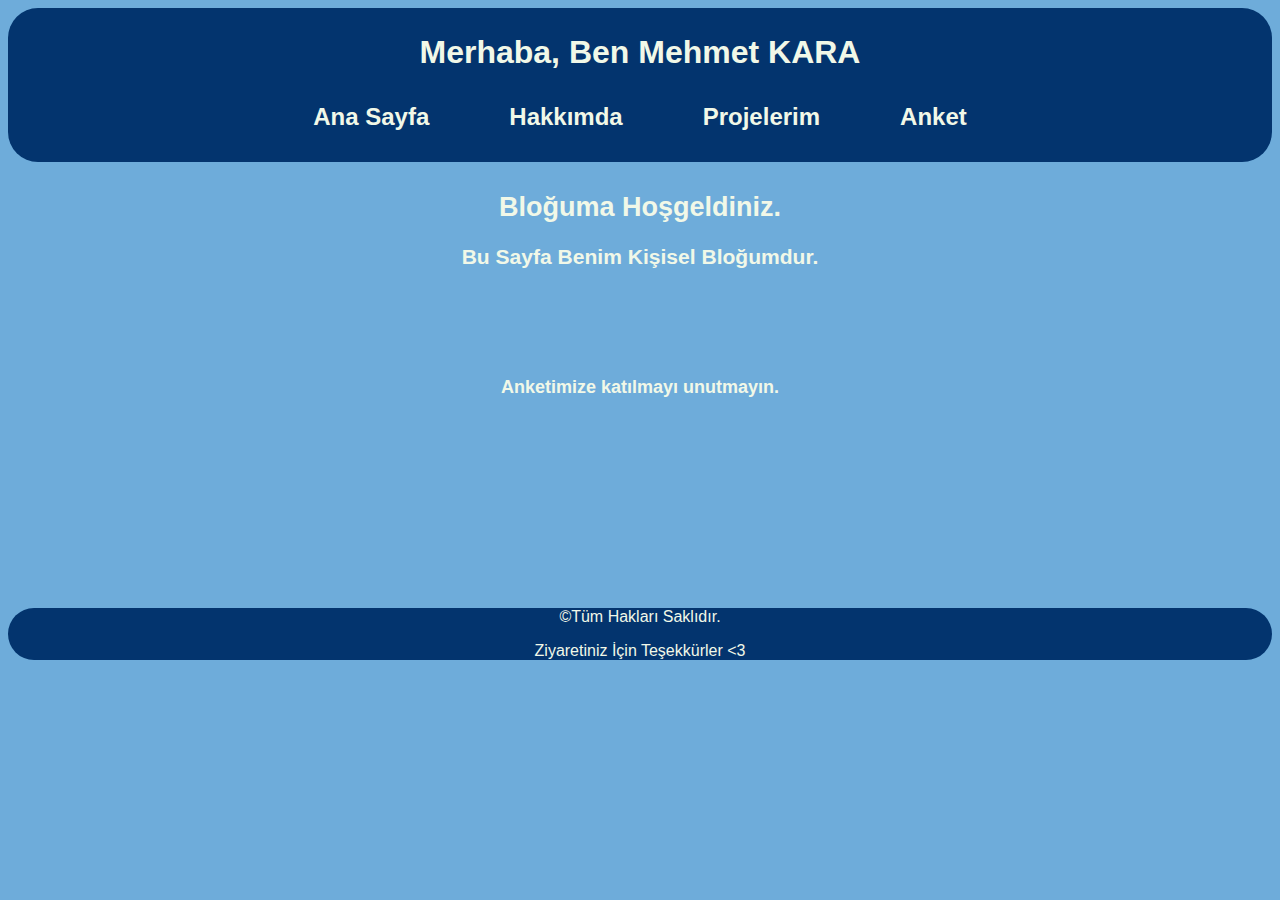
<file: index.html>
<!DOCTYPE html>
<html lang="en">
<head>
    <meta charset="UTF-8">
    <meta name="viewport" content="width=device-width, initial-scale=1.0">
    <title>Blog | Mehmet KARA</title>
    <link rel="shortcut icon" href="globe.png" type="image/x-icon">
    <link rel="stylesheet" href="style.css">
</head>
<body>
    <header>
        <div class="container">
            <h1>Merhaba, Ben Mehmet KARA</h1>
            <nav>
                <ul>
                    <li><a href="index.html">Ana Sayfa</a></li>
                    <li><a href="hakkimda.html">Hakkımda</a></li>
                    <li><a href="projelerim.html">Projelerim</a></li>
                    <li><a href="anket.html">Anket</a></li>
                </ul>
            </nav>
        </div>
    </header>
    <main> <div class="container">
        <h2>  Bloğuma Hoşgeldiniz.</h2>
        <h3>Bu Sayfa Benim Kişisel Bloğumdur.</h3>
        <br><br><br>
        <h4>Anketimize katılmayı unutmayın.</h4>
    </div></main>

    <footer>
        <div class="container">
            <p>&copy;Tüm Hakları Saklıdır.</p>
            <p>Ziyaretiniz İçin Teşekkürler <3 </p>
        </div>
    </footer>
    
</body>
</html>
</file>
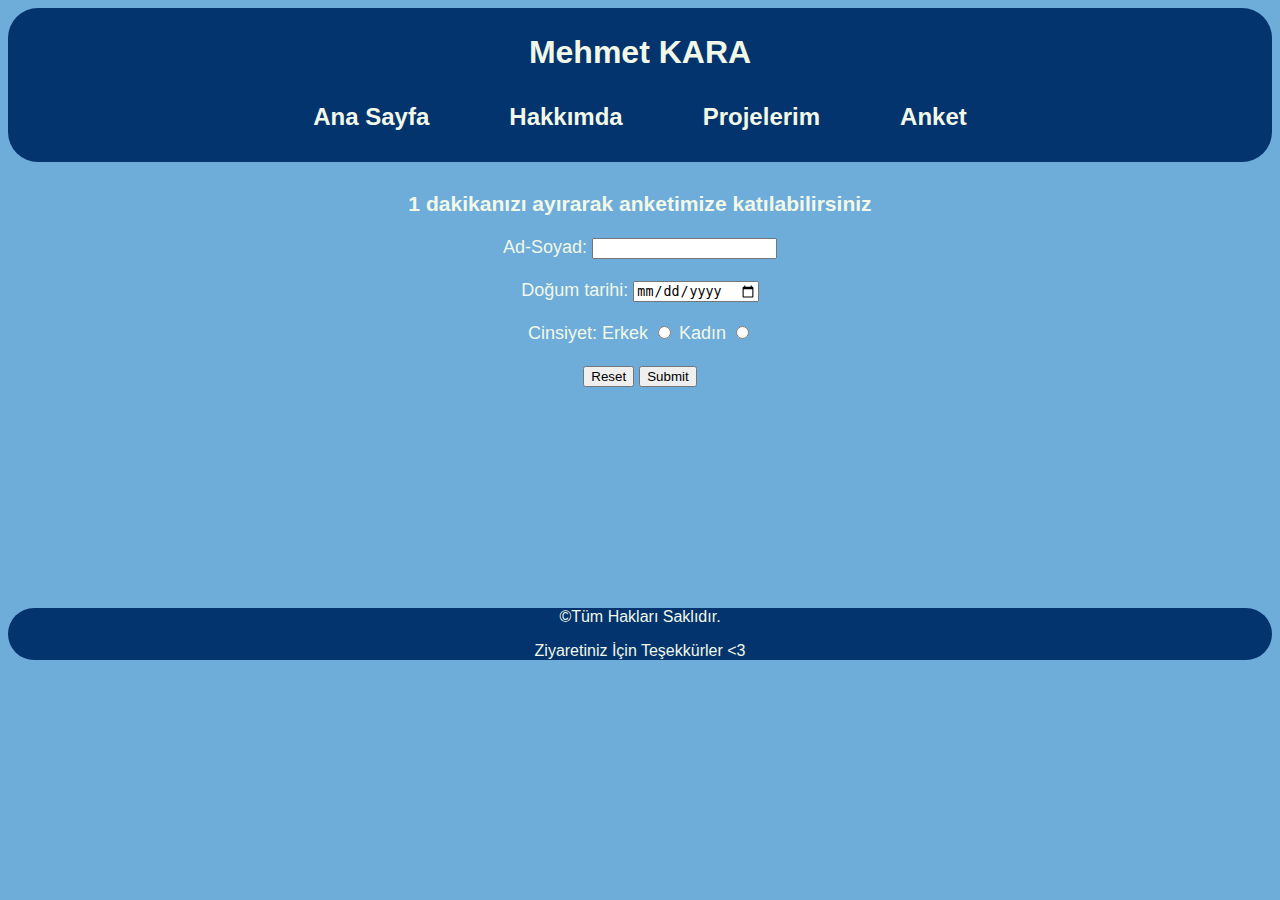
<file: anket.html>
<!DOCTYPE html>
<html lang="en">
<head>
    <meta charset="UTF-8">
    <meta name="viewport" content="width=device-width, initial-scale=1.0">
    <title>Blog | Mehmet KARA</title>
    <link rel="shortcut icon" href="globe.png" type="image/x-icon">
    <link rel="stylesheet" href="style.css">
</head>
<body>
    <header>
        <div class="container">
            <h1>Mehmet KARA</h1>
            <nav>
                <ul>
                    <li><a href="index.html">Ana Sayfa</a></li>
                    <li><a href="hakkimda.html">Hakkımda</a></li>
                    <li><a href="projelerim.html">Projelerim</a></li>
                    <li><a href="anket.html">Anket</a></li>
                </ul>
            </nav>
        </div>
    </header>
    <main> <div class="container">
        <h3>1 dakikanızı ayırarak anketimize katılabilirsiniz</h3>
        <form action="">
            <label for="">Ad-Soyad:</label>
            <input type="text">
            <br><br>

            <label for="">Doğum tarihi:</label>
            <input type="date">
            <br><br>
            <label for="">Cinsiyet:</label>
            <label for="">Erkek</label>
            <input type="radio" name="cinsiyet" id="">
            <label for="">Kadın</label>
            <input type="radio" name="cinsiyet" id="">
            <br><br>
            <input type="reset"> <input type="submit">
        </form>
        
    </div></main>

    <footer>
        <div class="container">
            <p>&copy;Tüm Hakları Saklıdır.</p>
            <p>Ziyaretiniz İçin Teşekkürler <3 </p>
        </div>
    </footer>
    
</body>
</html>
</file>
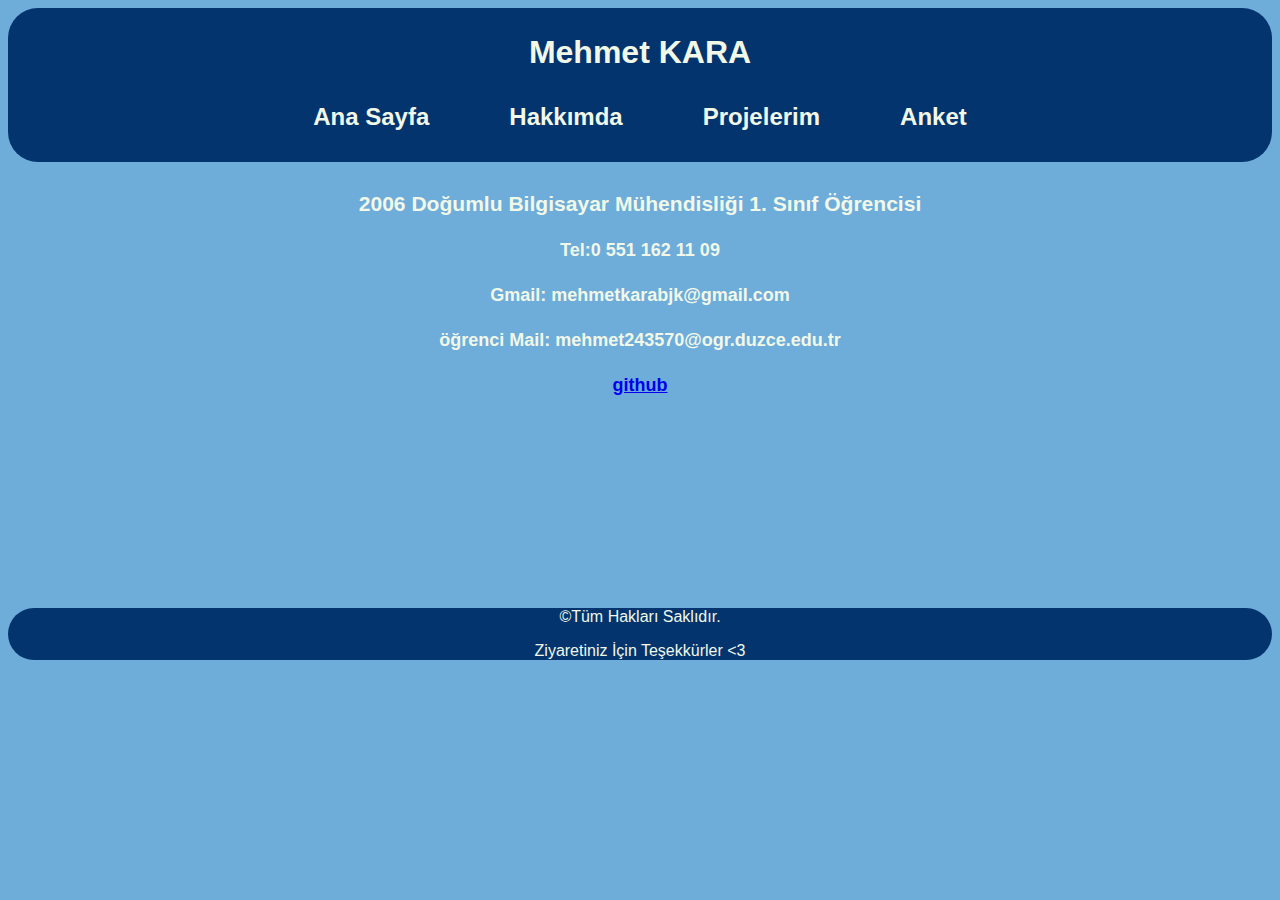
<file: hakkimda.html>
<!DOCTYPE html>
<html lang="en">
<head>
    <meta charset="UTF-8">
    <meta name="viewport" content="width=device-width, initial-scale=1.0">
    <title>Blog | Mehmet KARA</title>
    <link rel="shortcut icon" href="globe.png" type="image/x-icon">
    <link rel="stylesheet" href="style.css">
</head>
<body>
    <header>
        <div class="container">
            <h1>Mehmet KARA</h1>
            <nav>
                <ul>
                    <li><a href="index.html">Ana Sayfa</a></li>
                    <li><a href="hakkimda.html">Hakkımda</a></li>
                    <li><a href="projelerim.html">Projelerim</a></li>
                    <li><a href="anket.html">Anket</a></li>
                </ul>
            </nav>
        </div>
    </header>
    <main> <div class="container">
        <h2></h2>
        <h3>2006 Doğumlu Bilgisayar Mühendisliği 1. Sınıf Öğrencisi</h3>
        <h4>Tel:0 551 162 11 09</h4>
        <h4>Gmail: mehmetkarabjk@gmail.com</h4>
        <h4>öğrenci Mail: mehmet243570@ogr.duzce.edu.tr</h4>
        <h4><a href="https://github.com/mehmetkara06" target="_blank">github</a></h4>

    </div></main>

    <footer>
        <div class="container">
            <p>&copy;Tüm Hakları Saklıdır.</p>
            <p>Ziyaretiniz İçin Teşekkürler <3 </p>
        </div>
    </footer>
    
</body>
</html>
</file>
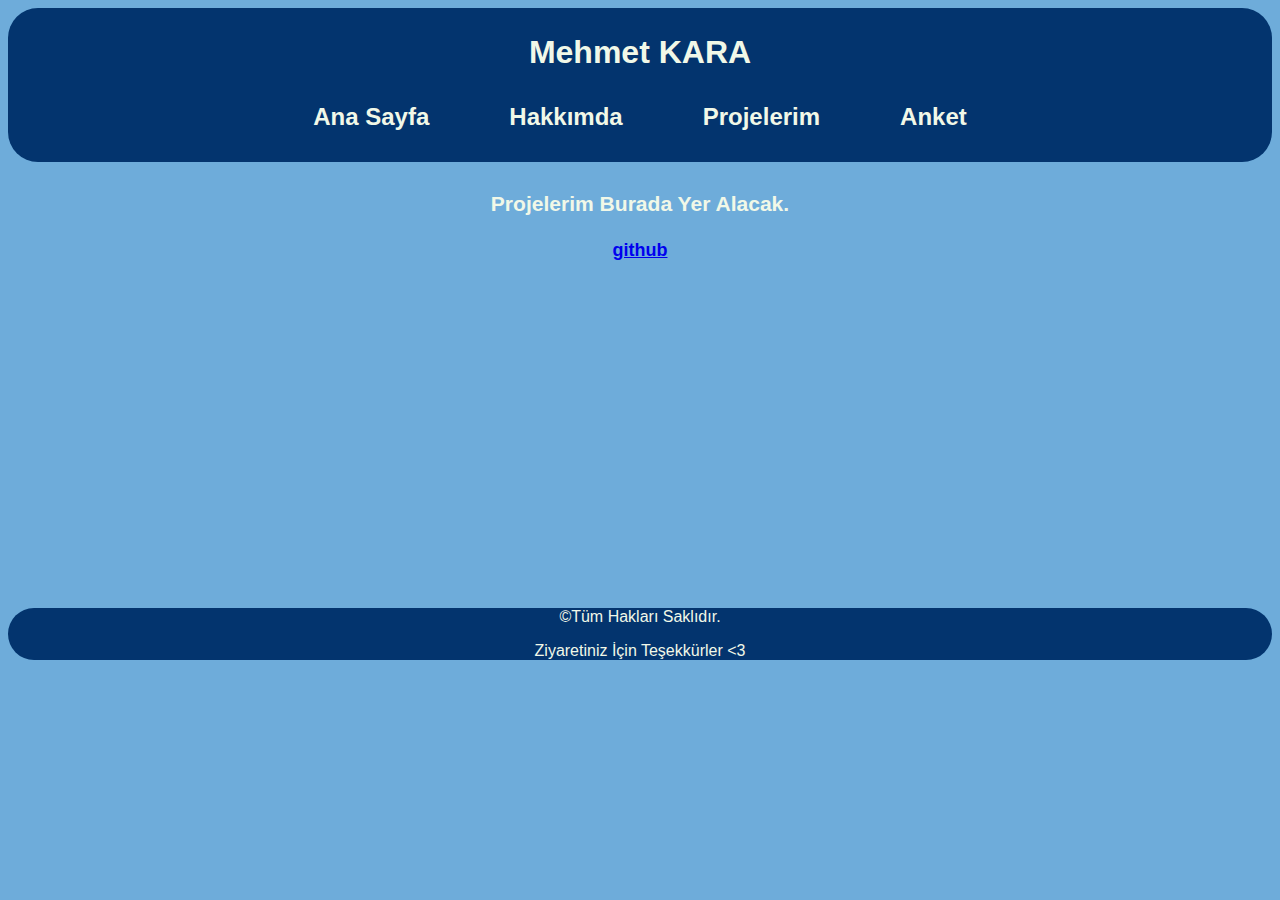
<file: projelerim.html>
<!DOCTYPE html>
<html lang="en">
<head>
    <meta charset="UTF-8">
    <meta name="viewport" content="width=device-width, initial-scale=1.0">
    <title>Blog | Mehmet KARA</title>
    <link rel="shortcut icon" href="globe.png" type="image/x-icon">
    <link rel="stylesheet" href="style.css">
</head>
<body>
    <header>
        <div class="container">
            <h1>Mehmet KARA</h1>
            <nav>
                <ul>
                    <li><a href="index.html">Ana Sayfa</a></li>
                    <li><a href="hakkimda.html">Hakkımda</a></li>
                    <li><a href="projelerim.html">Projelerim</a></li>
                    <li><a href="anket.html">Anket</a></li>
                </ul>
            </nav>
        </div>
    </header>
    <main> <div class="container">
        <h2></h2>
        <h3>Projelerim Burada Yer Alacak.</h3>
        <h4><a href="https://github.com/mehmetkara06" target="_blank">github</a></h4>
    </div></main>

    <footer>
        <div class="container">
            <p>&copy;Tüm Hakları Saklıdır.</p>
            <p>Ziyaretiniz İçin Teşekkürler <3 </p>
        </div>
    </footer>
    
</body>
</html>
</file>
<file: style.css>
body{
    font-family:Arial, Helvetica, sans-serif;
    background-color: #6EACDA;
    
}

nav a {
    text-decoration: none; 
    color:#F1F8E8; 
    
}
nav ul{
    list-style: none;
    display: flex;
    justify-content: center;
}
nav ul li {
    display: inline-block;
    margin-right: 40px;
    font-weight: bold;
    padding: 10px 20px;
    font-size:x-large;
    

}
a:hover {
    text-decoration:underline black;
}
 header {
    padding-top: 5px;
    padding-bottom: 5px;
    background-color: #03346E;
    color:#F1F8E8;
    text-align: center;
    border-radius: 30px;
}
main {
    height: 400px;
    text-align: center;
    margin-top: 30px;
    color: #F1F8E8;
    font-size:large;
}
footer{
    background-color: #03346E;
    color:#F1F8E8;
    text-align: center;
    border-radius: 30px;
}
</file>
